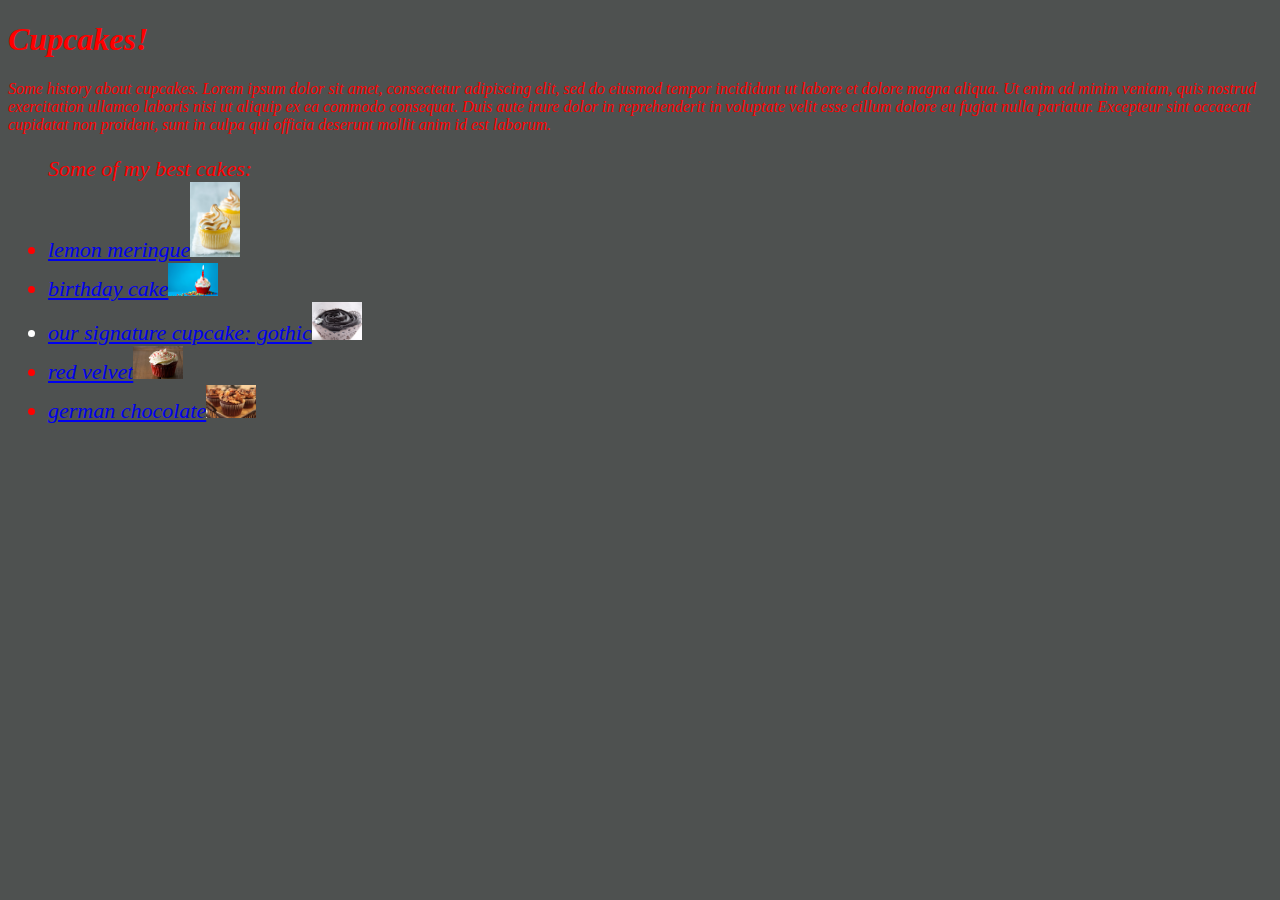
<file: index.html>
<!DOCTYPE html>
<html>
  <head>
    <title>Epicakes</title>
    <link href="css/style.css" rel="stylesheet" type="text/css">
  </head>
  <body>
    <h1 class="flashy">Cupcakes!</h1>
    <p class="flashy">Some history about cupcakes. Lorem ipsum dolor sit amet, consectetur adipiscing elit, sed do eiusmod tempor incididunt ut labore et dolore magna aliqua. Ut enim ad minim veniam, quis nostrud exercitation ullamco laboris nisi ut aliquip ex ea commodo consequat. Duis aute irure dolor in reprehenderit in voluptate velit esse cillum dolore eu fugiat nulla pariatur. Excepteur sint occaecat cupidatat non proident, sunt in culpa qui officia deserunt mollit anim id est laborum.
    </p>
    <ul class="flashy">Some of my best cakes:
      <li><a href="lemon.html">lemon meringue</a><img src="img/lemon.jpg"class="thumb"></li>
      <li><a href="birthday.html">birthday cake</a><img src="img/birthday.jpg" class="thumb"></li>
      <li class="best"><a href="gothic.html">our signature cupcake: gothic</a><img src="img/gothic.jpg" class="thumb"></li>
      <li><a href="red.html">red velvet</a><img src="img/red.jpg" class="thumb"></li>
      <li><a href="german.html">german chocolate</a><img src="img/german.jpg" class="thumb"></li>
    </ul>
  </body>
</html>
</file>
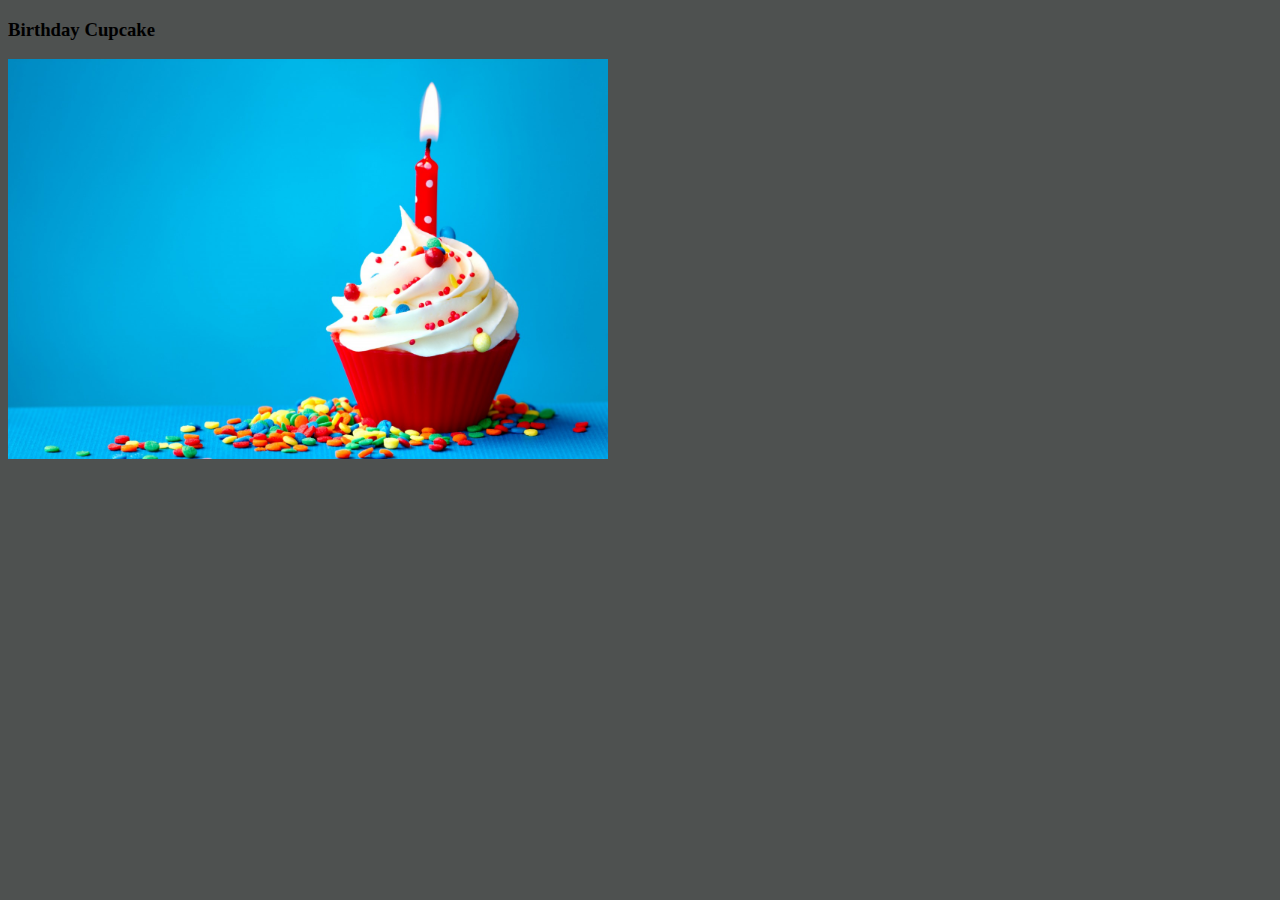
<file: birthday.html>
<!DOCTYPE html>
<html>
  <head>
    <title>Birthday Cupcake</title>
    <link href="css/style.css" rel="stylesheet" type="text/css">
  </head>
  <body>
    <h3>Birthday Cupcake</h3>
    <img src="img/birthday.jpg" alt="bday cupcake">
  </body>
</html>
</file>
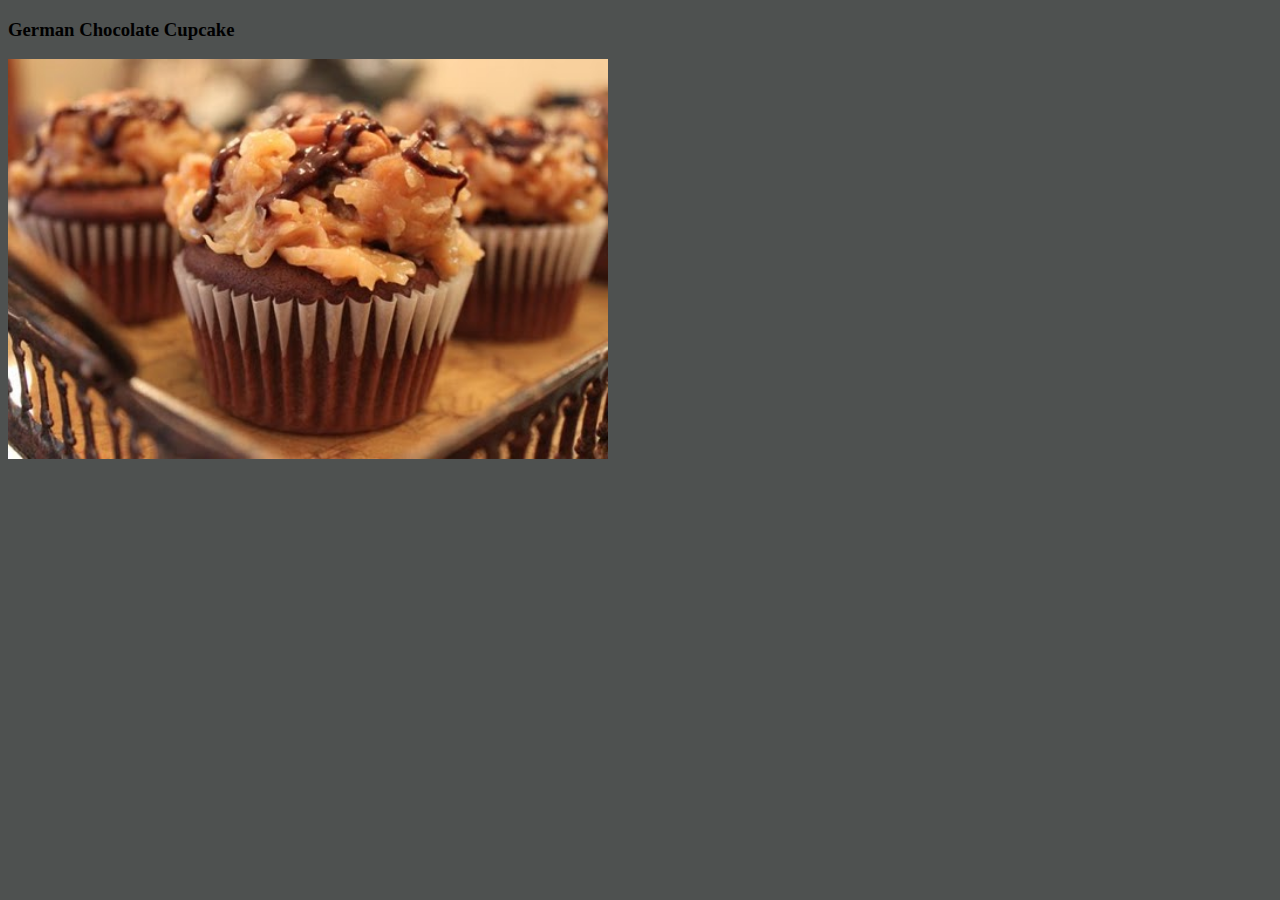
<file: german.html>
<!DOCTYPE html>
<html>
  <head>
    <title>German Chocolate Cupcake</title>
    <link href="css/style.css" rel="stylesheet" type="text/css">
  </head>
  <body>
    <h3>German Chocolate Cupcake</h3>
    <img src="img/german.jpg" alt="german chocolate cake">
  </body>
</html>
</file>
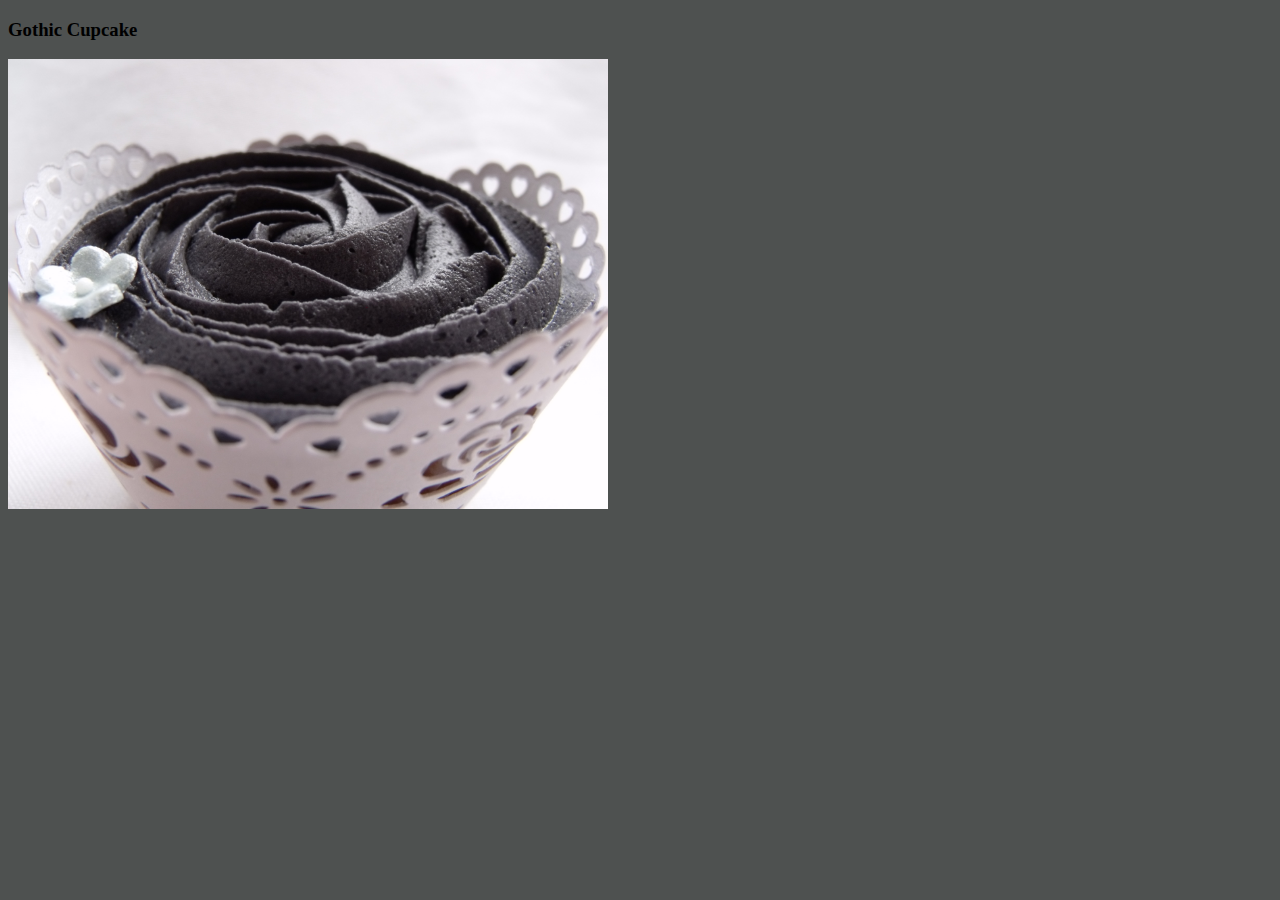
<file: gothic.html>
<!DOCTYPE html>
<html>
  <head>
    <title>Gothic Cupcake</title>
    <link href="css/style.css" rel="stylesheet" type="text/css">
  </head>
  <body>
    <h3>Gothic Cupcake</h3>
    <img src="img/gothic.jpg" alt="gothic cake">
  </body>
</html>
</file>
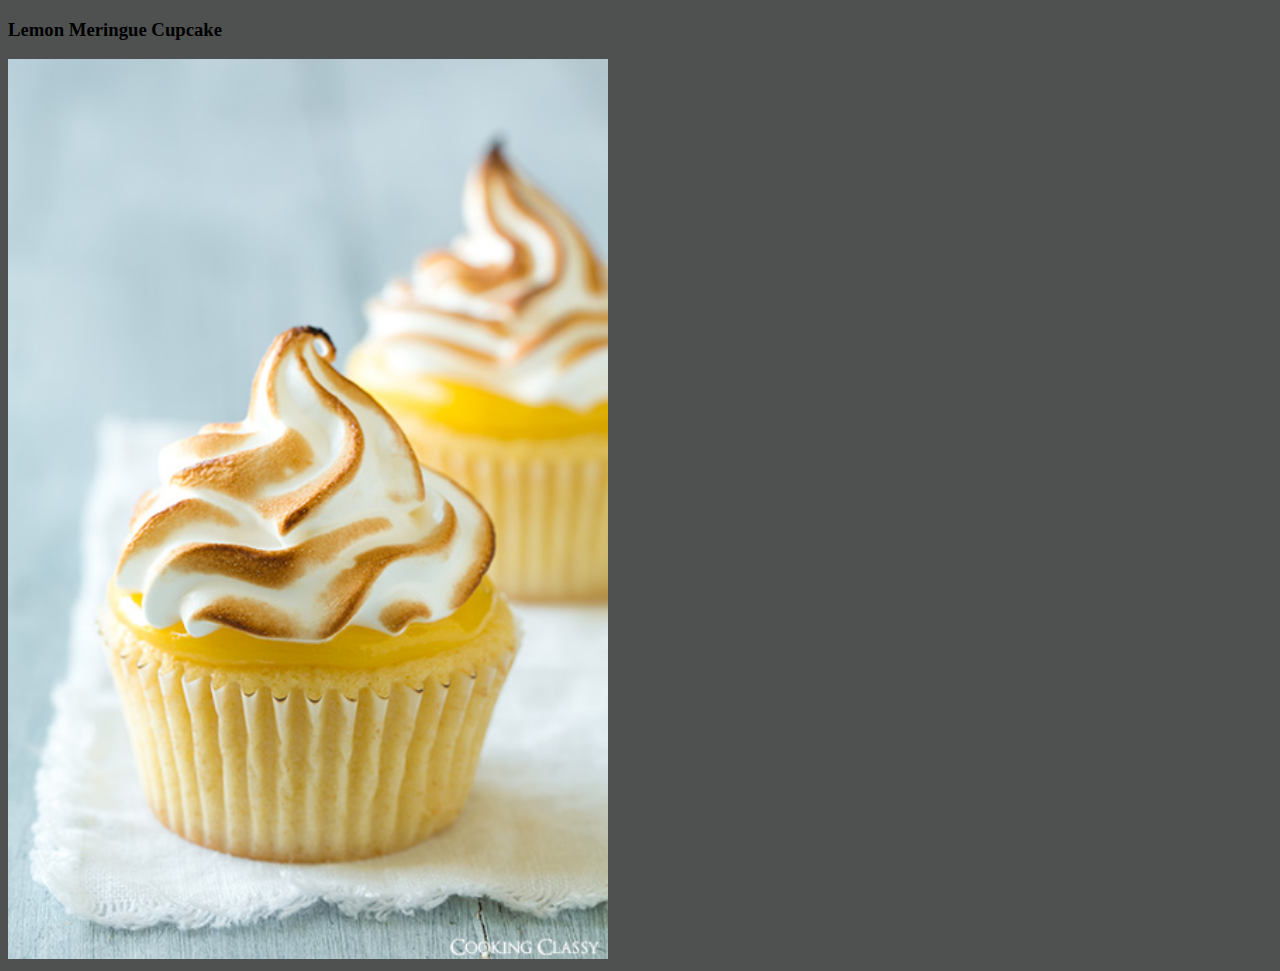
<file: lemon.html>
<!DOCTYPE html>
<html>
  <head>
    <title>Lemon Meringue Cupcake</title>
    <link href="css/style.css" rel="stylesheet" type="text/css">
  </head>
  <body>
    <h3>Lemon Meringue Cupcake</h3>
    <img src="img/lemon.jpg" alt="Lemon Meringue cupcake">
  </body>
</html>
</file>
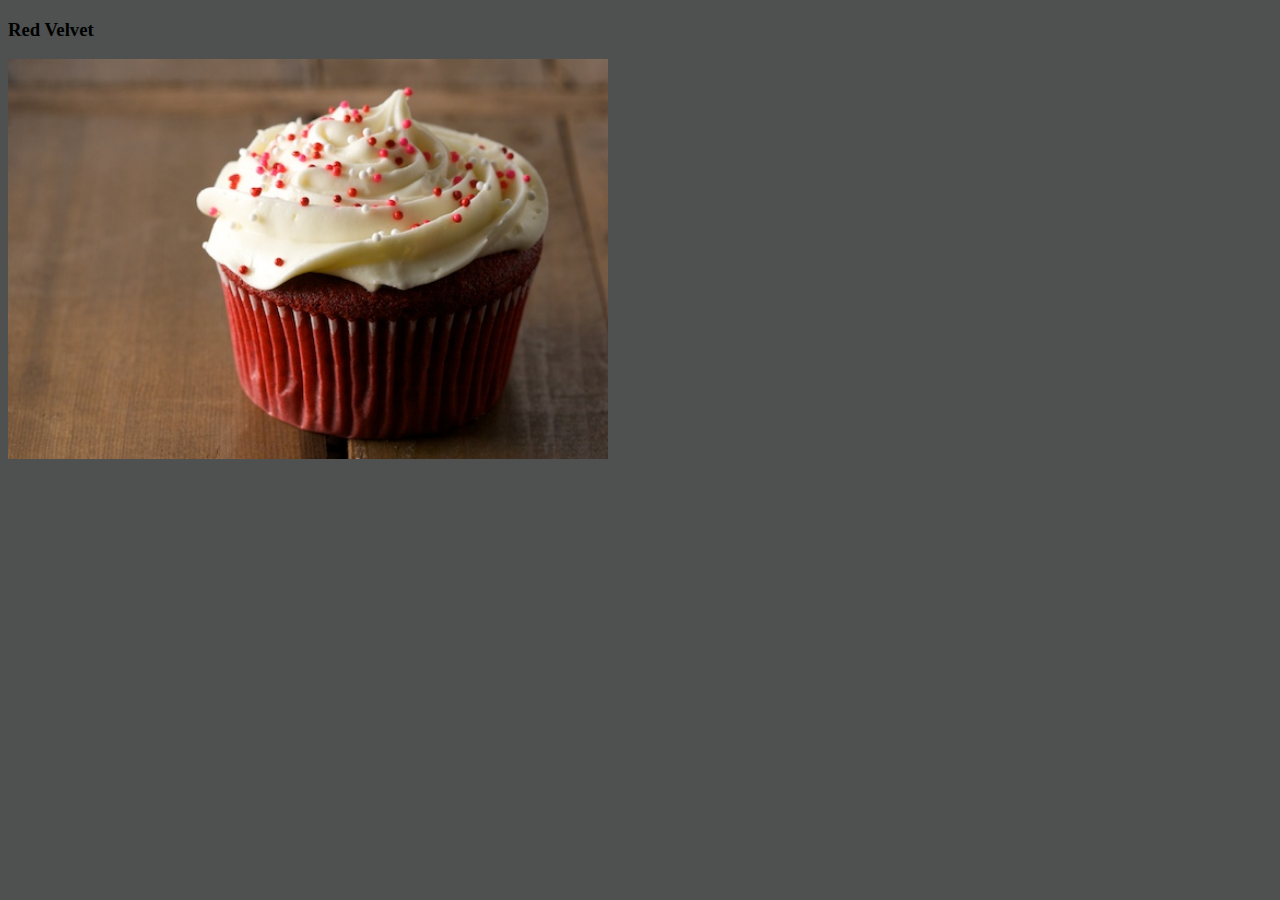
<file: red.html>
<!DOCTYPE html>
<html>
  <head>
    <title>Red Velvet</title>
    <link href="css/style.css" rel="stylesheet" type="text/css">
  </head>
  <body>
    <h3>Red Velvet</h3>
    <img src="img/red.jpg" alt="red velvet cupcake">
  </body>
</html>
</file>
<file: css/style.css>
.flashy {
color: red;
font-style: italic;
}

.best{
  font-family: fantasy;
  color: white;
}

ul {
  font-size: 22px;
}

body {
  background-color: #4e5150;
}

img {
  width: 600px;
  height: auto;
}

.thumb {
  width: 50px;
  height: auto;
}
</file>
